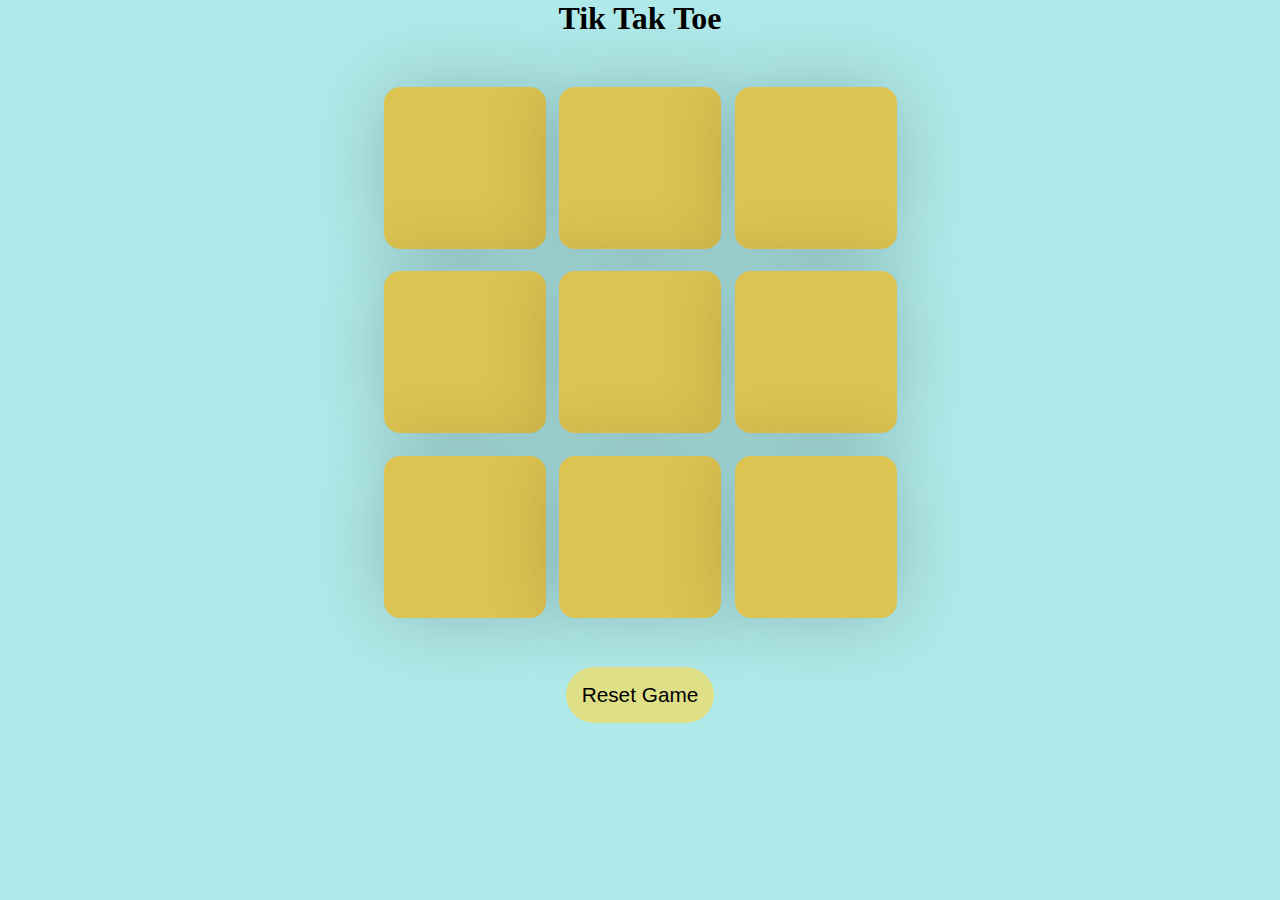
<file: TikTakToe/index.html>
<!DOCTYPE html>
<html lang="en">
<head>
    <meta charset="UTF-8">
    <meta name="viewport" content="width=device-width, initial-scale=1.0">
    <title>Tik Tak Toe</title>
    <link rel = "stylesheet" href="style.css">
</head>
<body>


    <div class="msg-container hide">

        <p id = "msg">Winner</p>
        <button id="new_game_btn">New Game</button>


    </div>

    <main>

         <h1>Tik Tak Toe</h1>


    <div class="container">
        
      <div class="game">

        <button class="Box"></button>
        <button class="Box"></button>
        <button class="Box"></button>
        <button class="Box"></button>
        <button class="Box"></button>
        <button class="Box"></button>
        <button class="Box"></button>
        <button class="Box"></button>
        <button class="Box"></button>


       </div>

    </div>

    <button id="reset_btn">Reset Game</button>


    </main>
   

 <script src = "script.js">

</script>
</body>

</html>
</file>
<file: TikTakToe/style.css>
*{
    margin: 0;
    padding: 0;
}

body{

    background-color: rgb(176, 233, 233);
    text-align: center;
}

.container{
    height: 70vh;
    display: flex;
    justify-content: center;
    align-items: center;

}

.game{
    height: 60vmin;
    width: 60vmin;
    display: flex;
    flex-wrap: wrap;
    justify-content: center;
    align-items: center;
    gap: 1.5vmin;


}
.Box{

    height: 18vmin;
    width: 18vmin;
    border-radius: 1rem;
    border: none;
    box-shadow: 0 0 5rem rgba(0,0,0,.2);
    font-size: 8vmin;
    color:brown;
    background-color: rgb(221, 195, 81);


}

#reset_btn{
    padding: 1rem;
    font-size: 1.3rem;
    background-color: rgb(223, 223, 136);
    border-radius: 2rem;
    border: none;

}

#new_game_btn{

    padding: 1rem;
    font-size: 1.3rem;
    background-color: rgb(223, 223, 136);
    border-radius: 2rem;
    border: none;


}

#msg{
    color: rgb(60, 77, 77);
    font-size: 5vmin;
}

.msg-container{
    height: 20vmin;
}

.hide{
    display: none;
}
</file>
